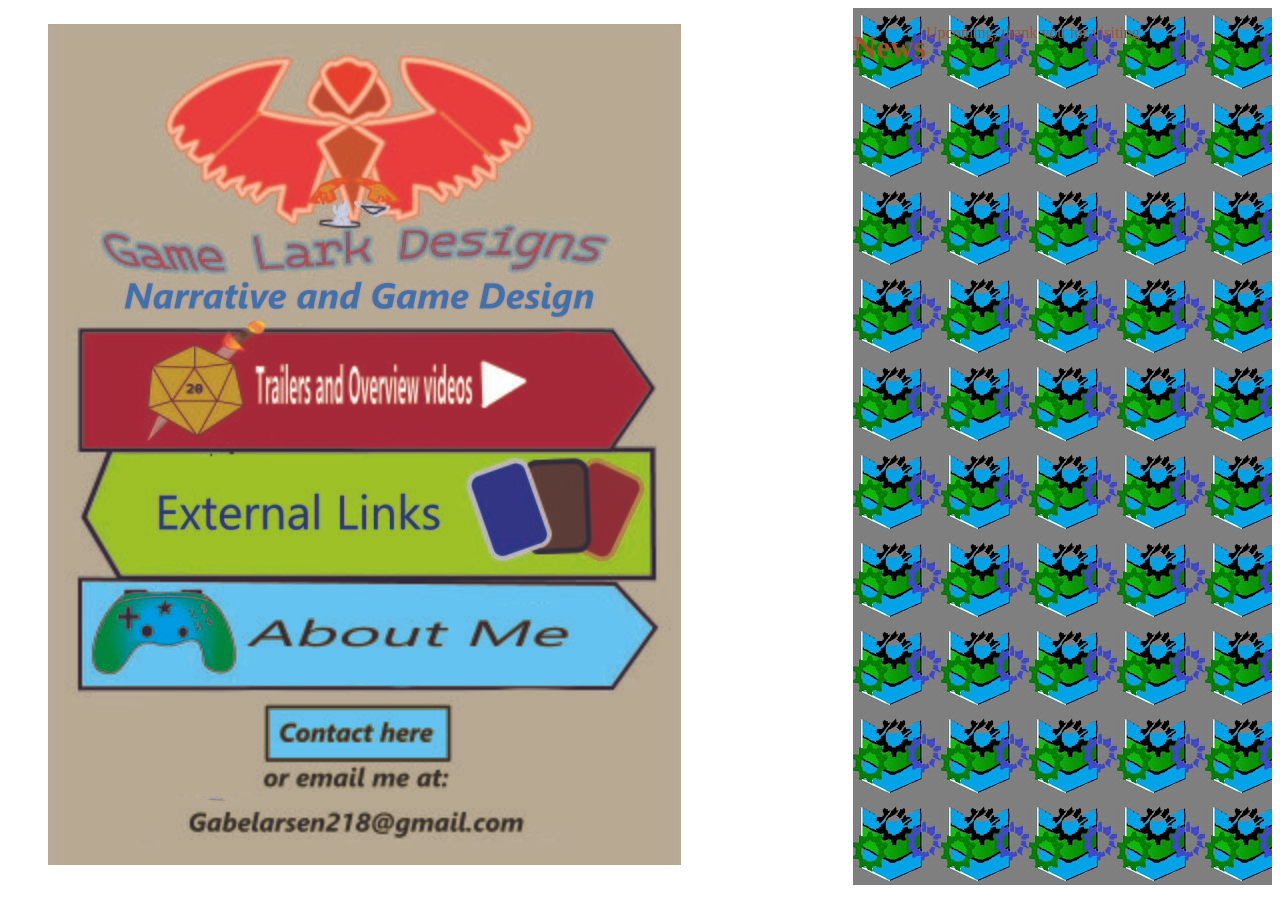
<file: index.html>
<!DOCTYPE html>
<html lang="en">
<head>
    <meta charset="UTF-8">
    <meta name="viewport" content="width=device-width, initial-scale=1.0">
    <link rel="stylesheet" href="style.css" type="text/css"/>
    <title>index</title>
</head>
<body id="page">
   <div class="navigation"> <figure><picture><source srcset="img/directory.jpg" type="image/jpg">
    <!-- Image Map Generated by http://www.image-map.net/ -->
    <img src="img/directory.jpg" usemap="#image-map" alt="links to navigate the webpage">
    </picture>
    </figure>
    <map name="image-map">
    <area target="" alt="aboutme" title="aboutme" href="https://gabriel-larsen.github.io/Portfolio/html/aboutme.html" coords="610,668,31,557" shape="rect">
    <area target="" alt="externallinks" title="externallinks" href="https://gabriel-larsen.github.io/Portfolio/html/outbound.html" coords="31,428,606,551" shape="rect">
    <area target="" alt="contactform" title="contactform" href="https://gabriel-larsen.github.io/Portfolio/html/contact.html" coords="218,685,402,734" shape="rect">
    <area target="" alt="trailers" title="trailers" href="https://gabriel-larsen.github.io/Portfolio/html/trailer.html" coords="32,304,605,424" shape="rect">
    <area target="" alt="email" title="email" href="mailto:gabelarsen218@gmail.com" coords="477,813,141,785" shape="rect">
    </map> </div>
    <div id="content"><h1>News</h1> <br><br>
        <p>Upcoming, thank you for visiting</p>
    </div>
</body>
</html>
</file>
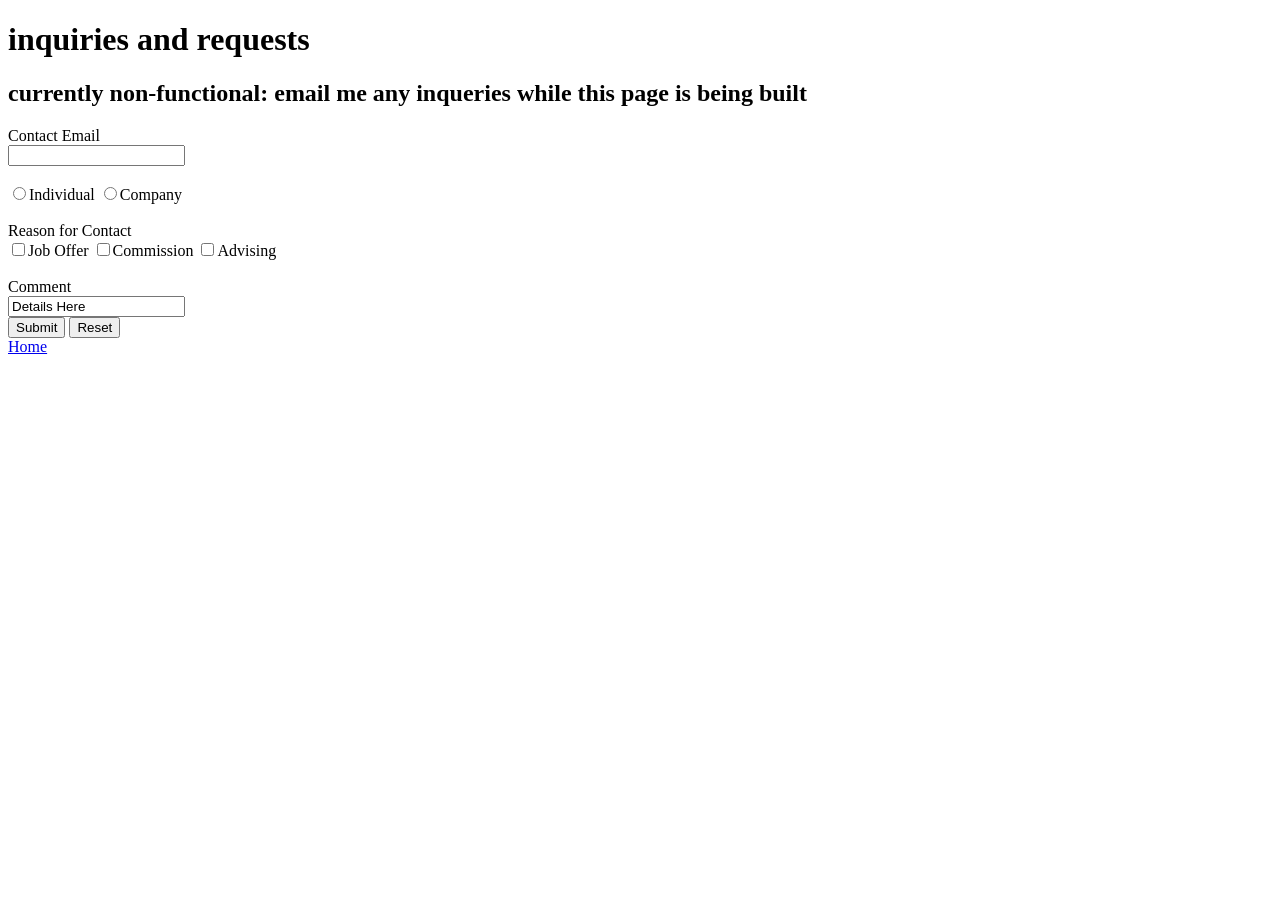
<file: contact.html>
<!DOCTYPE html>
<html lang="en">
<head>
    <meta charset="UTF-8">
    <meta name="viewport" content="width=device-width, initial-scale=1.0">
    <link rel="style" href="style.css"/>
    <title>contact</title>
</head>
<body>
    <h1>inquiries and requests</h1>
    <h2>currently non-functional: email me any inqueries while this page is being built</h2>
    <form>
        <label for="email">Contact Email</label><br>
        <input type="email" id="email" name="email" required><br><br>
        <input type="radio" id="personal" name="emailtype" value="personal"><label for="personal">Individual</label>
        <input type="radio" id="company" name="emailtype" value="company"><label for="company">Company</label><br><br>
        <div>Reason for Contact</div>
        <input type="checkbox" id="employment" name="employment" value="employment"><label for="employment">Job Offer</label>
        <input type="checkbox" id="commission" name="commission" value="commission"><label for="commission">Commission</label>
        <input type="checkbox" id="advising" name="advising" value="advising"><label for="advising">Advising</label><br><br>
        <label for ="comment">Comment</label><br>
        <input type="text" id="comment" name="comment" value="Details Here"><br>
        <input type="submit">
        <input type="reset">
    </form>
    <div><a href="index.html">Home</a></div>
</body>
</html>
</file>
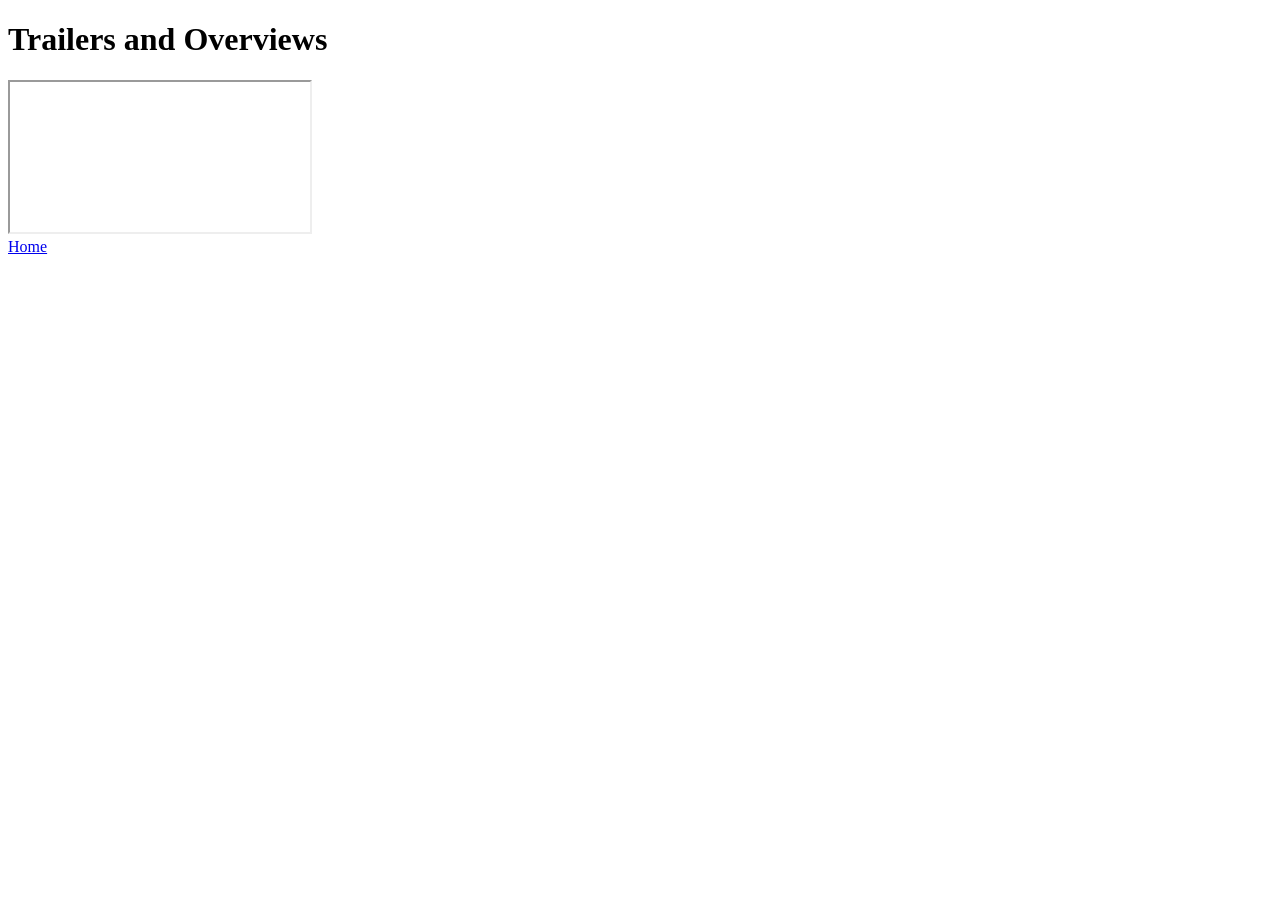
<file: trailer.html>
<!DOCTYPE html>
<html lang="en">
<head>
    <meta charset="UTF-8">
    <meta name="viewport" content="width=device-width, initial-scale=1.0">
    <link rel="style" href="style.css"/>
    <title>Trailer</title>
</head>
<body>
    <h1>Trailers and Overviews</h1>
    <div class="videoclass">
    <iframe src="https://www.youtube.com/embed/lrhso0j4gKM?si=WTYn6zhvhBh6FF-i" title="Rollback" 
     allow="accelerometer; autoplay; clipboard-write; encrypted-media; gyroscope; picture-in-picture; web-share" referrerpolicy="strict-origin-when-cross-origin"
     allowfullscreen></iframe>
    </div>
    <div><a href="index.html">Home</a></div>
</body>
</html>
</file>
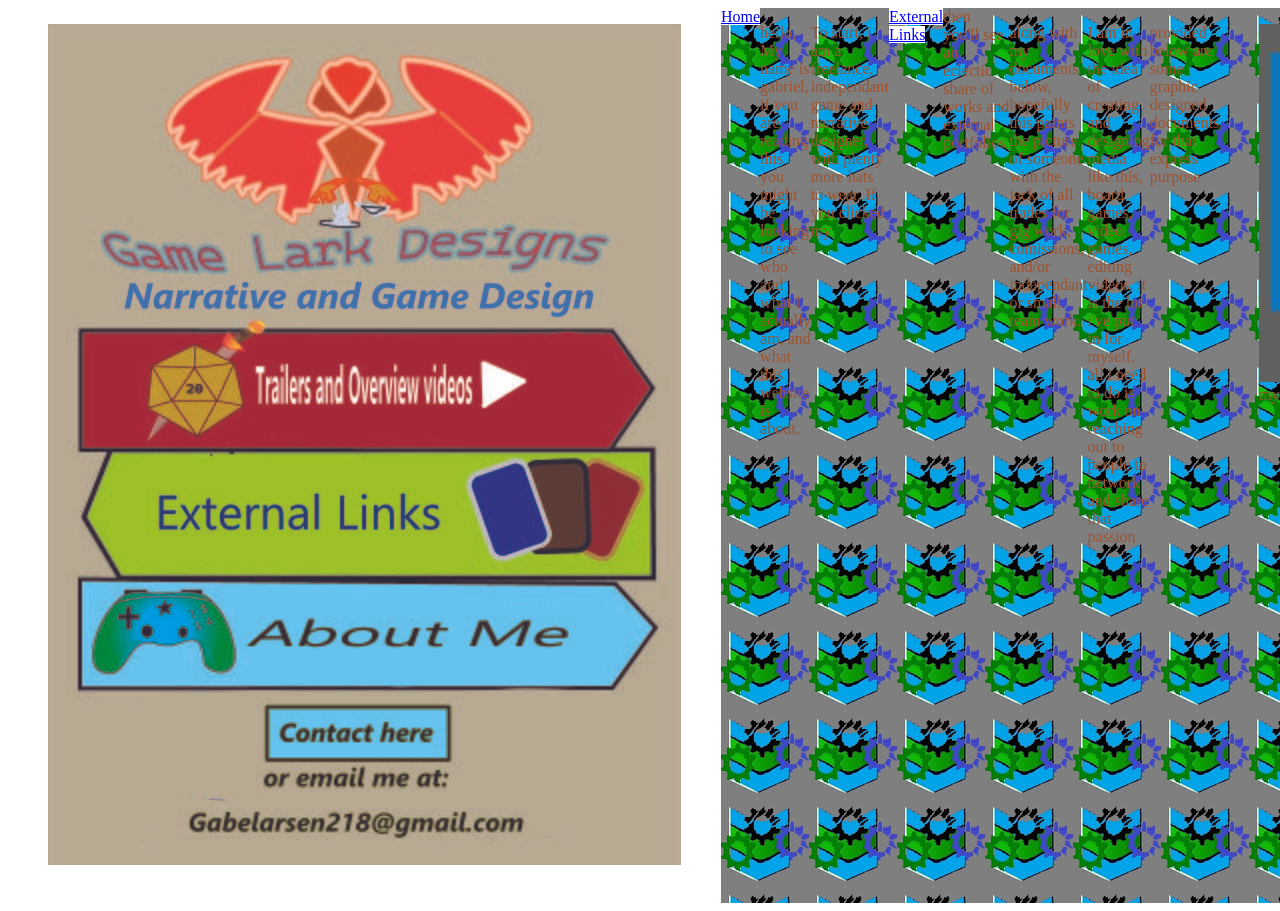
<file: html/aboutme.html>
<!DOCTYPE html>
<html lang="en">
<head>
    <meta charset="UTF-8">
    <meta name="viewport" content="width=device-width, initial-scale=1.0">
    <link rel="stylesheet" href="../style.css" type="text/css"/>
    <title>About Me</title>
</head>
<body id="page">
    <div class="navigation"> <figure><picture><source srcset="../img/directory.jpg" type="image/jpg">
    <!-- Image Map Generated by http://www.image-map.net/ -->
    <img src="../img/directory.jpg" usemap="#image-map" alt="links to navigate the webpage">
    </picture>
    </figure>
    <map name="image-map">
    <area target="" alt="aboutme" title="aboutme" href="https://gabriel-larsen.github.io/Portfolio/html/aboutme.html" coords="610,668,31,557" shape="rect">
    <area target="" alt="externallinks" title="externallinks" href="https://gabriel-larsen.github.io/Portfolio/html/outbound.html" coords="31,428,606,551" shape="rect">
    <area target="" alt="contactform" title="contactform" href="https://gabriel-larsen.github.io/Portfolio/html/contact.html" coords="218,685,402,734" shape="rect">
    <area target="" alt="trailers" title="trailers" href="https://gabriel-larsen.github.io/Portfolio/html/trailer.html" coords="32,304,605,424" shape="rect">
    <area target="" alt="email" title="email" href="mailto:gabelarsen218@gmail.com" coords="477,813,141,785" shape="rect">
    </map> </div>
    <div id="content">
    <div><a href="https://gabriel-larsen.github.io/Portfolio/">Home</a></div>
    <p>hello, My name is gabriel, if you are reading this you might be looking to see who and what I actually am, and what this website is about.</p>
    <p>To start, i am a freelance, independant game and narrative designer, with plenty more hats to wear. If you clicked my <div><a href="outbound.html">External Links</a></div> then you'll see an eclectic share of works and external portfolios.</p>
    <p>along with my documents below, hopefully this paints the picture of someone with the jack of all trades for gig work, comissions, and/or independant or small team work.</p>
    <p>I am in love with the idea of creating and designing media like this, board games, video games, editing videos. it is the lot i've put in for myself, all i need to do is work on reaching out to people to network and share that passion</p>
    <p>provided below are some graphic designed documents for that express purpose</p>
    <figure><picture><img src="../img/card.jpg" alt="front and back of my buisiness card"></picture><figcaption>my demo buisiness card</figcaption></figure><br>
    <figure><picture><img src="../img/advert.jpg" alt="poster for my community and advice subjects"></picture><figcaption>advert for my socials and online presence in the gaming community</figcaption></figure>
    </div>
</body>
</html>
</file>
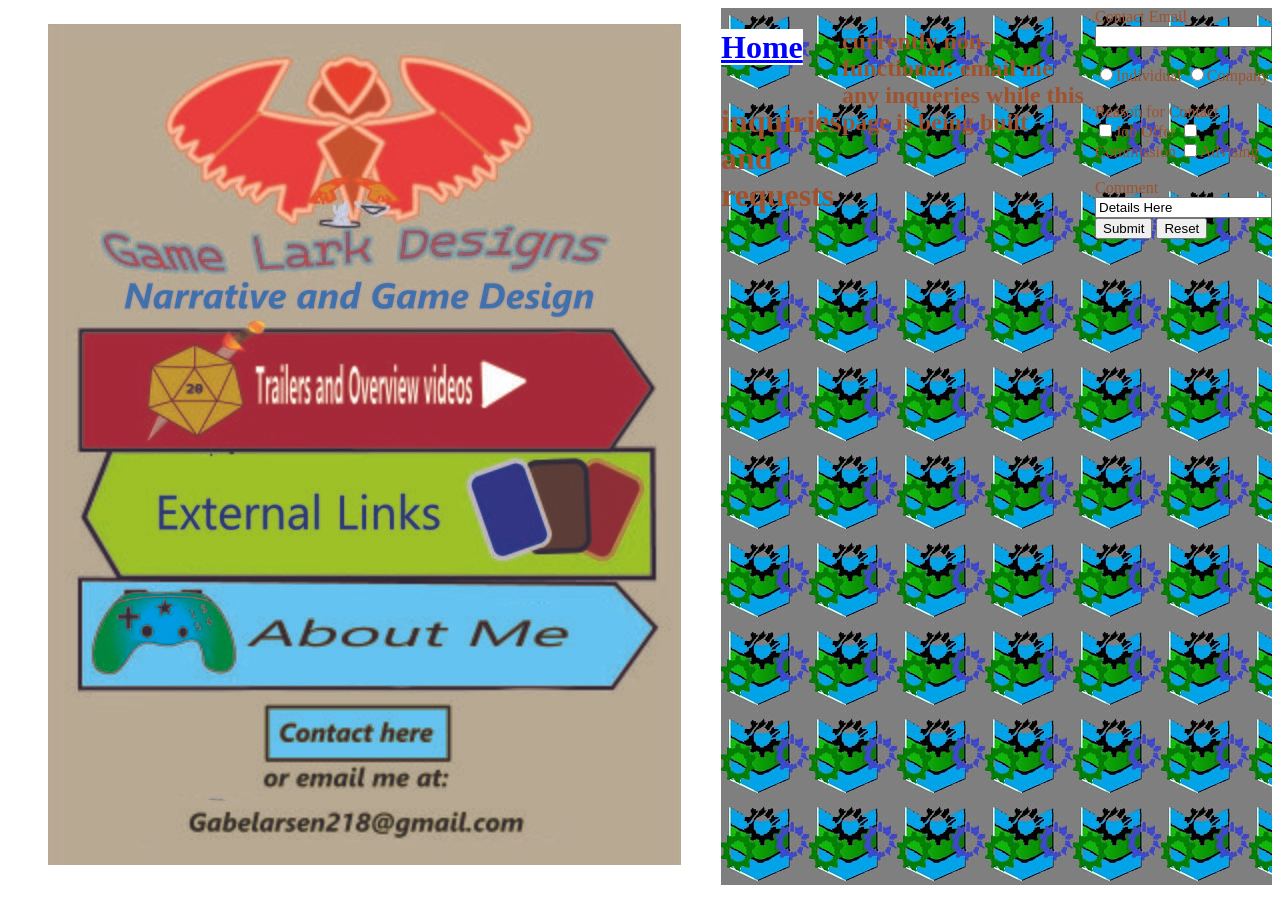
<file: html/contact.html>
<!DOCTYPE html>
<html lang="en">
<head>
    <meta charset="UTF-8">
    <meta name="viewport" content="width=device-width, initial-scale=1.0">
    <link rel="stylesheet" href="../style.css" type="text/css"/>
    <title>contact</title>
</head>
<body id="page">
     <div class="navigation"> <figure><picture><source srcset="../img/directory.jpg" type="image/jpg">
    <!-- Image Map Generated by http://www.image-map.net/ -->
    <img src="../img/directory.jpg" usemap="#image-map" alt="links to navigate the webpage">
    </picture>
    </figure>
    <map name="image-map">
    <area target="" alt="aboutme" title="aboutme" href="https://gabriel-larsen.github.io/Portfolio/html/aboutme.html" coords="610,668,31,557" shape="rect">
    <area target="" alt="externallinks" title="externallinks" href="https://gabriel-larsen.github.io/Portfolio/html/outbound.html" coords="31,428,606,551" shape="rect">
    <area target="" alt="contactform" title="contactform" href="https://gabriel-larsen.github.io/Portfolio/html/contact.html" coords="218,685,402,734" shape="rect">
    <area target="" alt="trailers" title="trailers" href="https://gabriel-larsen.github.io/Portfolio/html/trailer.html" coords="32,304,605,424" shape="rect">
    <area target="" alt="email" title="email" href="mailto:gabelarsen218@gmail.com" coords="477,813,141,785" shape="rect">
    </map> </div>
    <div id="content">
    <h1><a href="https://gabriel-larsen.github.io/Portfolio/">Home</a><br><br>
    inquiries and requests</h1>
    <h2>currently non-functional: email me any inqueries while this page is being built</h2>
    <form>
        <label for="email">Contact Email</label><br>
        <input type="email" id="email" name="email" required><br><br>
        <input type="radio" id="personal" name="emailtype" value="personal"><label for="personal">Individual</label>
        <input type="radio" id="company" name="emailtype" value="company"><label for="company">Company</label><br><br>
        <div>Reason for Contact</div>
        <input type="checkbox" id="employment" name="employment" value="employment"><label for="employment">Job Offer</label>
        <input type="checkbox" id="commission" name="commission" value="commission"><label for="commission">Commission</label>
        <input type="checkbox" id="advising" name="advising" value="advising"><label for="advising">Advising</label><br><br>
        <label for ="comment">Comment</label><br>
        <input type="text" id="comment" name="comment" value="Details Here"><br>
        <input type="submit">
        <input type="reset">
    </form>
    </div>
</body>
</html>
</file>
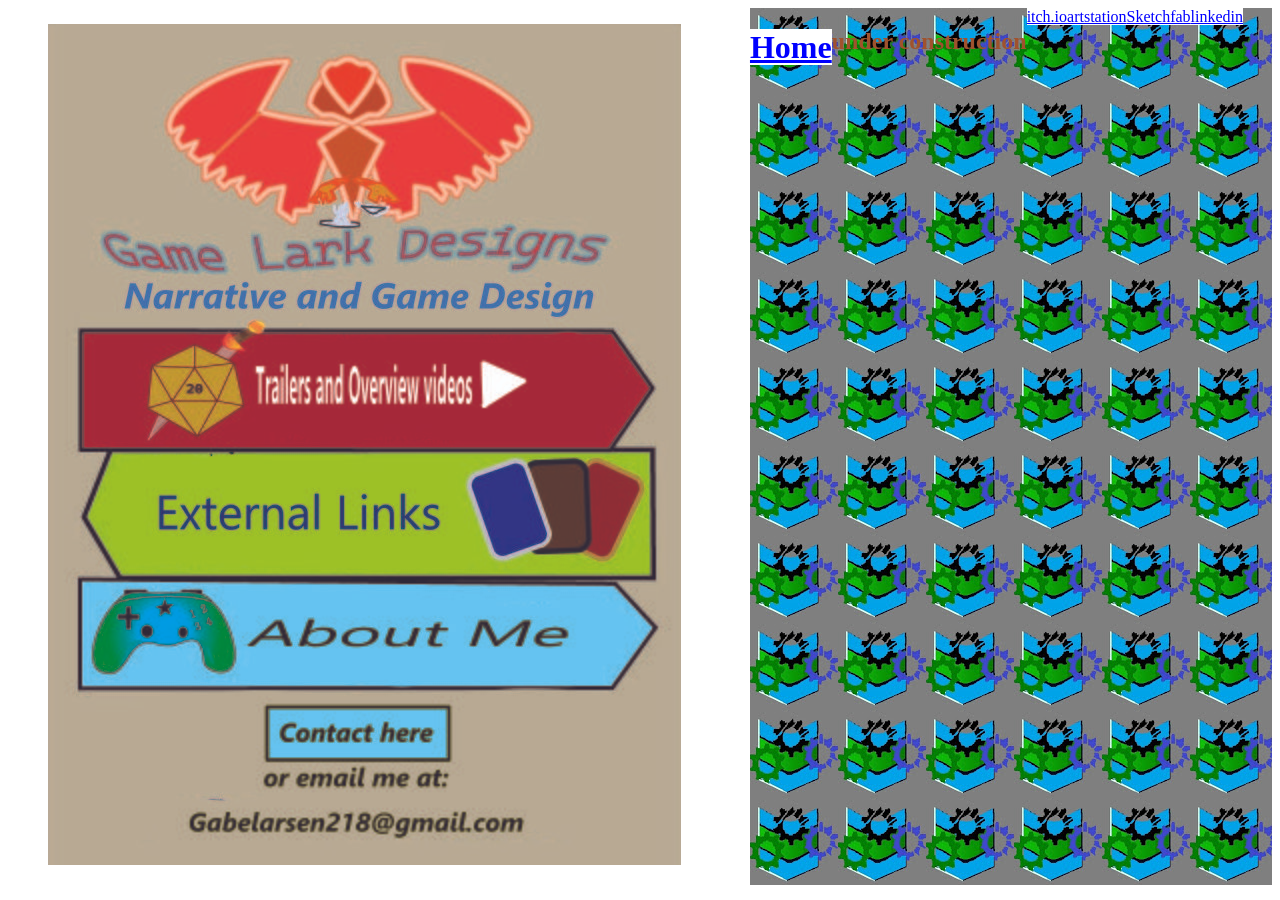
<file: html/outbound.html>
<!DOCTYPE html>
<html lang="en">
<head>
    <meta charset="UTF-8">
    <meta name="viewport" content="width=device-width, initial-scale=1.0">
    <link rel="stylesheet" href="../style.css" type="text/css"/>
    <title>External Links</title>
</head>
<body id="page">
     <div class="navigation"> <figure><picture><source srcset="../img/directory.jpg" type="image/jpg">
    <!-- Image Map Generated by http://www.image-map.net/ -->
    <img src="../img/directory.jpg" usemap="#image-map" alt="links to navigate the webpage">
    </picture>
    </figure>
    <map name="image-map">
    <area target="" alt="aboutme" title="aboutme" href="https://gabriel-larsen.github.io/Portfolio/html/aboutme.html" coords="610,668,31,557" shape="rect">
    <area target="" alt="externallinks" title="externallinks" href="https://gabriel-larsen.github.io/Portfolio/html/outbound.html" coords="31,428,606,551" shape="rect">
    <area target="" alt="contactform" title="contactform" href="https://gabriel-larsen.github.io/Portfolio/html/contact.html" coords="218,685,402,734" shape="rect">
    <area target="" alt="trailers" title="trailers" href="https://gabriel-larsen.github.io/Portfolio/html/trailer.html" coords="32,304,605,424" shape="rect">
    <area target="" alt="email" title="email" href="mailto:gabelarsen218@gmail.com" coords="477,813,141,785" shape="rect">
    </map> </div>
    <div id="content">

    <h1><a href="https://gabriel-larsen.github.io/Portfolio/">Home</a></h1>
    <h2> under construction </h2>
    <div><a href="https://gamerlark.itch.io/">itch.io</a></div>
    <div><a href="https://www.artstation.com/gamelark">artstation</a></div>
    <div><a href="https://sketchfab.com/Gabriel.L">Sketchfab</a></div>
    <div><a href="https://www.linkedin.com/in/gabriel-larsen-4015a9243/">linkedin</a></div>
    </div> 

</body>
</html>
</file>
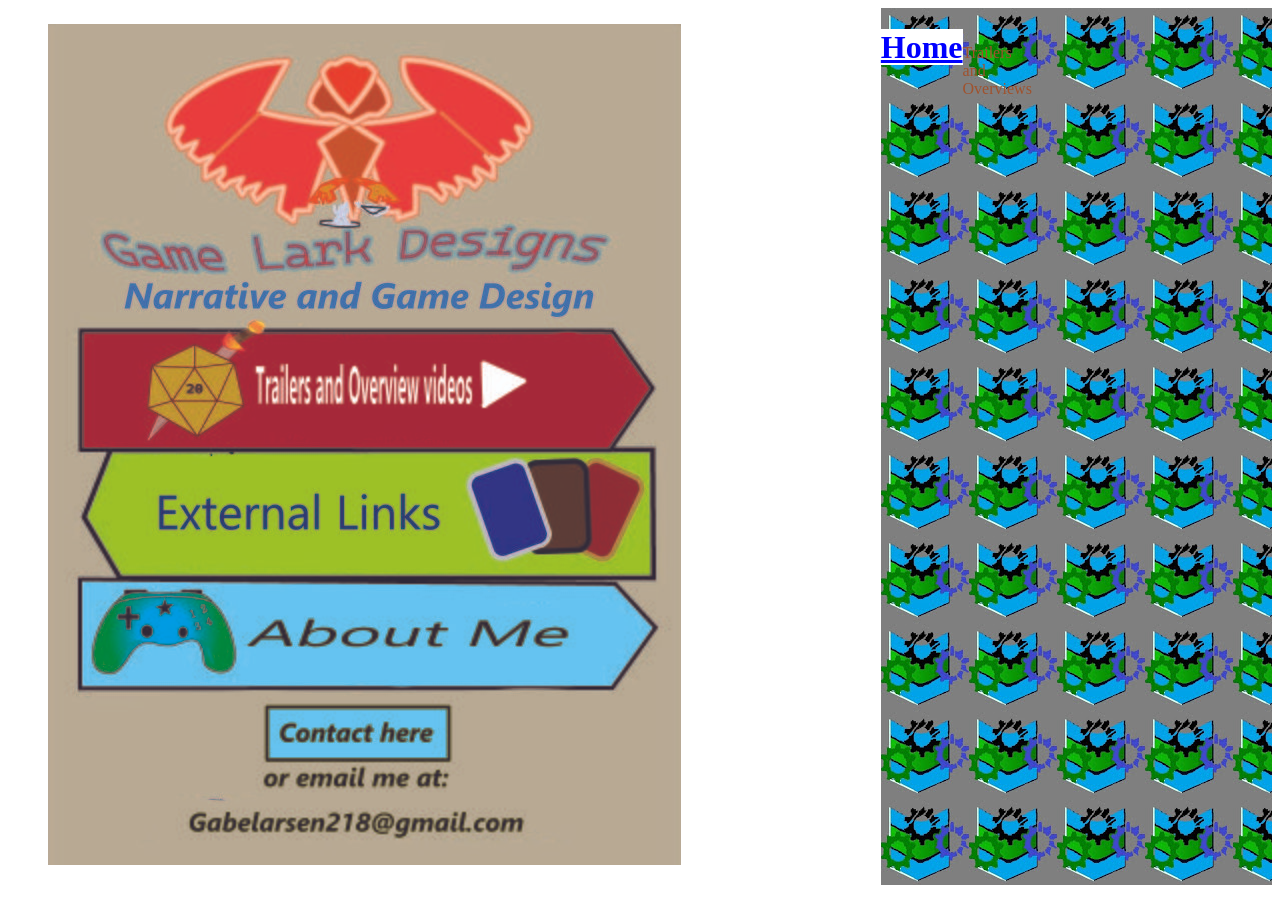
<file: html/trailer.html>
<!DOCTYPE html>
<html lang="en">
<head>
    <meta charset="UTF-8">
    <meta name="viewport" content="width=device-width, initial-scale=1.0">
    <link rel="stylesheet" href="../style.css" type="text/css"/>
    <title>Trailers and Overviews</title>
</head>
<body id="page">
      <div class="navigation"> <figure><picture><source srcset="../img/directory.jpg" type="image/jpg">
    <!-- Image Map Generated by http://www.image-map.net/ -->
    <img src="../img/directory.jpg" usemap="#image-map" alt="links to navigate the webpage">
    </picture>
    </figure>
    <map name="image-map">
    <area target="" alt="aboutme" title="aboutme" href="https://gabriel-larsen.github.io/Portfolio/html/aboutme.html" coords="610,668,31,557" shape="rect">
    <area target="" alt="externallinks" title="externallinks" href="https://gabriel-larsen.github.io/Portfolio/html/outbound.html" coords="31,428,606,551" shape="rect">
    <area target="" alt="contactform" title="contactform" href="https://gabriel-larsen.github.io/Portfolio/html/contact.html" coords="218,685,402,734" shape="rect">
    <area target="" alt="trailers" title="trailers" href="https://gabriel-larsen.github.io/Portfolio/html/trailer.html" coords="32,304,605,424" shape="rect">
    <area target="" alt="email" title="email" href="mailto:gabelarsen218@gmail.com" coords="477,813,141,785" shape="rect">
    </map> </div>
    <div id="content">
     <h1><h1><a href="https://gabriel-larsen.github.io/Portfolio/">Home</a></h1><br><br>
        Trailers and Overviews</h1>
    <div class="video-class">
    <iframe src="https://www.youtube.com/embed/lrhso0j4gKM?si=WTYn6zhvhBh6FF-i" title="Rollback" 
     allow="accelerometer; autoplay; clipboard-write; encrypted-media; gyroscope; picture-in-picture; web-share" referrerpolicy="strict-origin-when-cross-origin"
     allowfullscreen></iframe>
    </div>
    
    <div class="video-class">
    <iframe src="https://www.youtube.com/embed/dWMv7kOfL7o?si=NmUswt42rxN19m-M" title="quietPressure" 
     allow="accelerometer; autoplay; clipboard-write; encrypted-media; gyroscope; picture-in-picture; web-share" referrerpolicy="strict-origin-when-cross-origin"
     allowfullscreen></iframe>
    </div>
    </div>
    
</body>
</html>
</file>
<file: style.css>
.video-class {
  position: relative; 
  width: 75%;
  height: 0; 
  overflow: hidden; 
  padding-bottom: 56.25%; 
}

.video-class iframe {
  position: absolute;
  top: 0;
  left: 0;
  width: 100%;
  height: 100%;
  border: none;
}
#page {display: grid; grid-template-columns: auto;}
.navigation {grid-column: 1; grid-row: 1; max-width: 100%; height: auto;}
#content{grid-column: 2; grid-row: 1; display: flex; color:sienna; font-style: bold; background-image: url("img/silverslip.jpg"); align-items: left; justify-content: left;}
a {font-style: bold; color:blue; background-color: white;}
</file>
